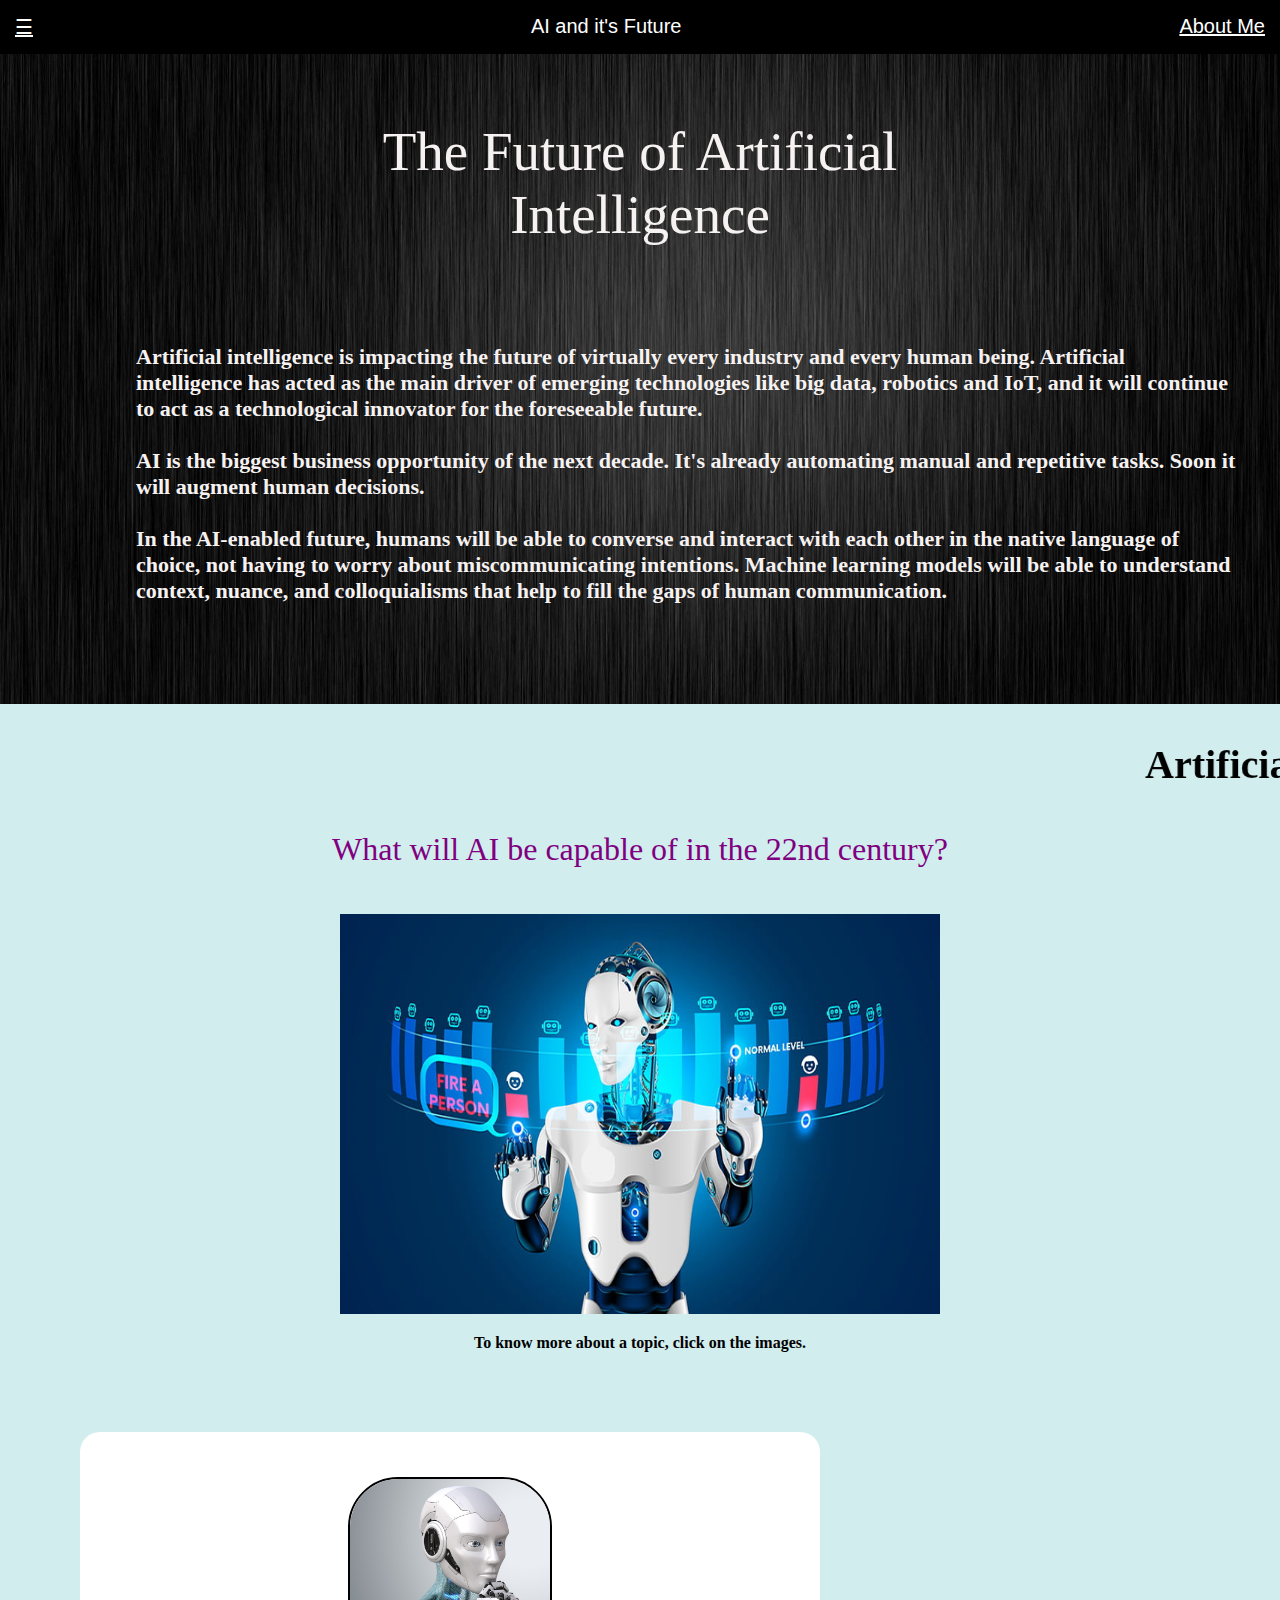
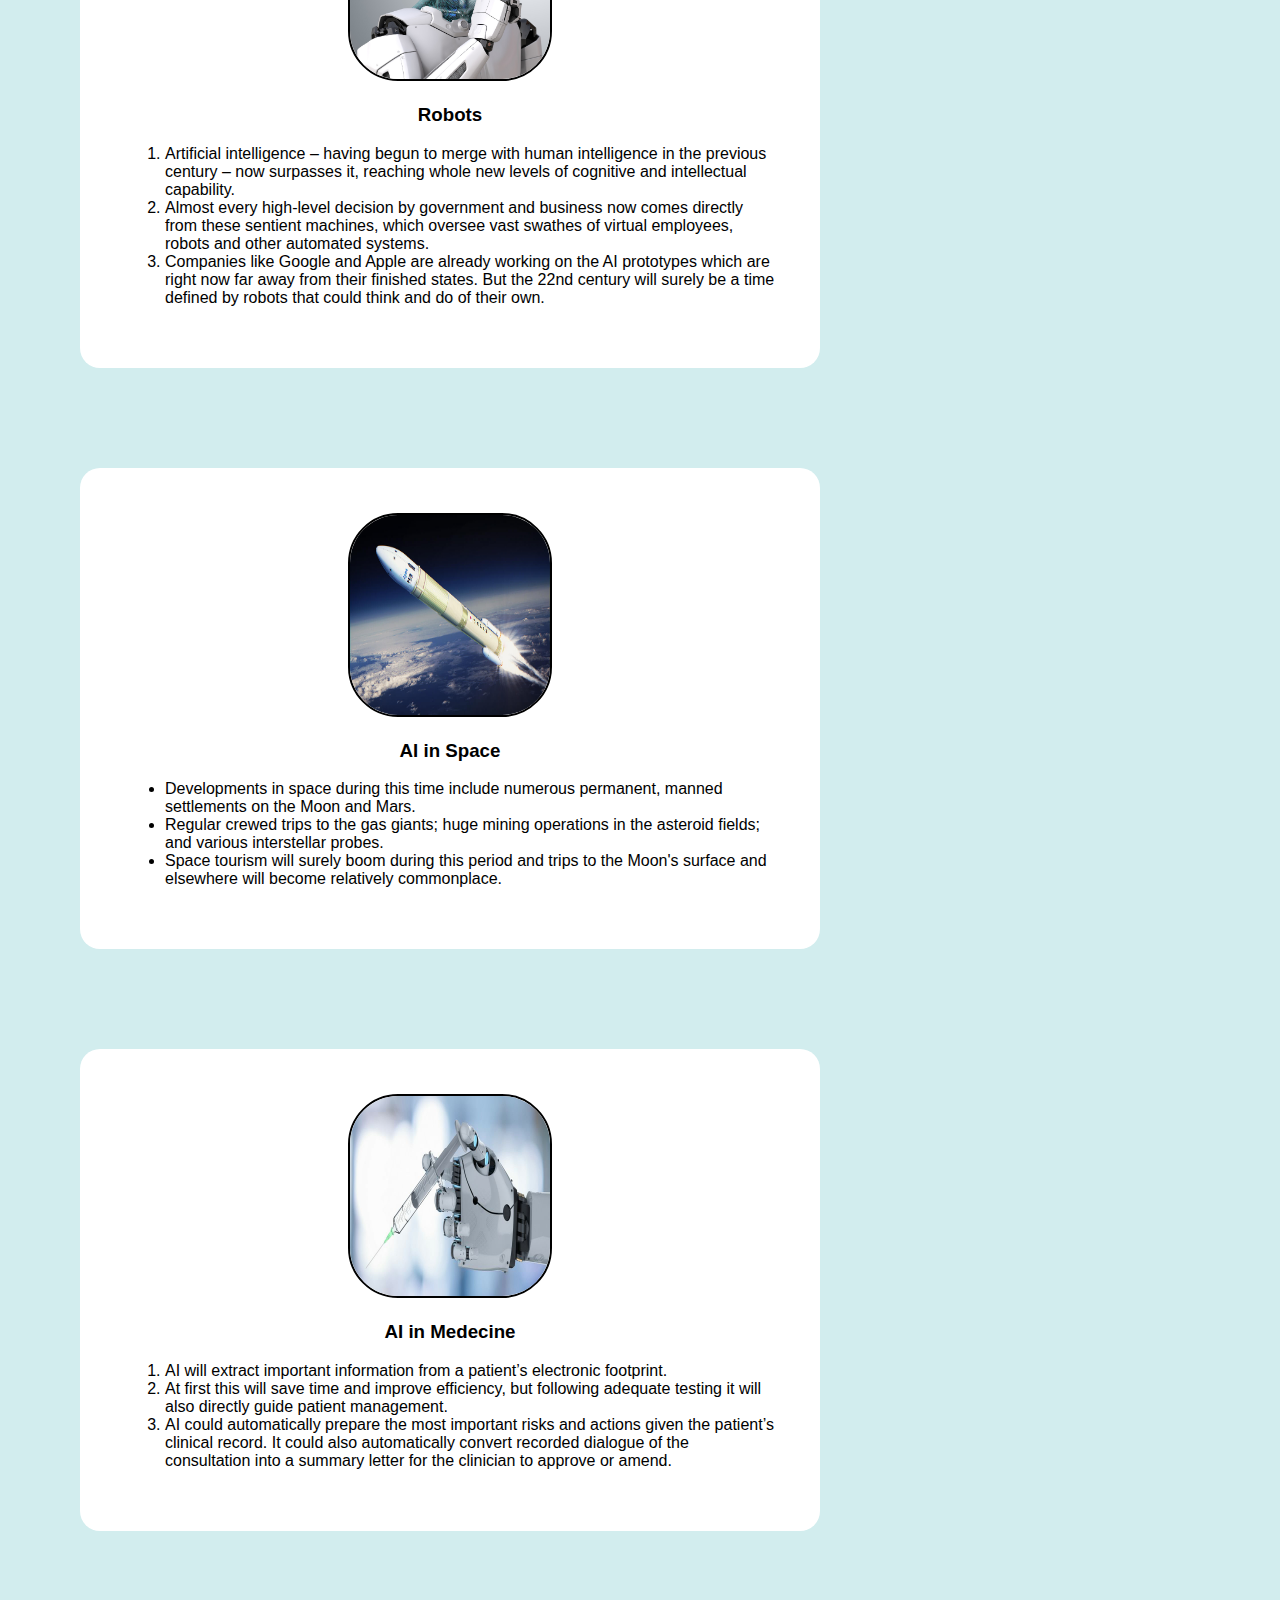
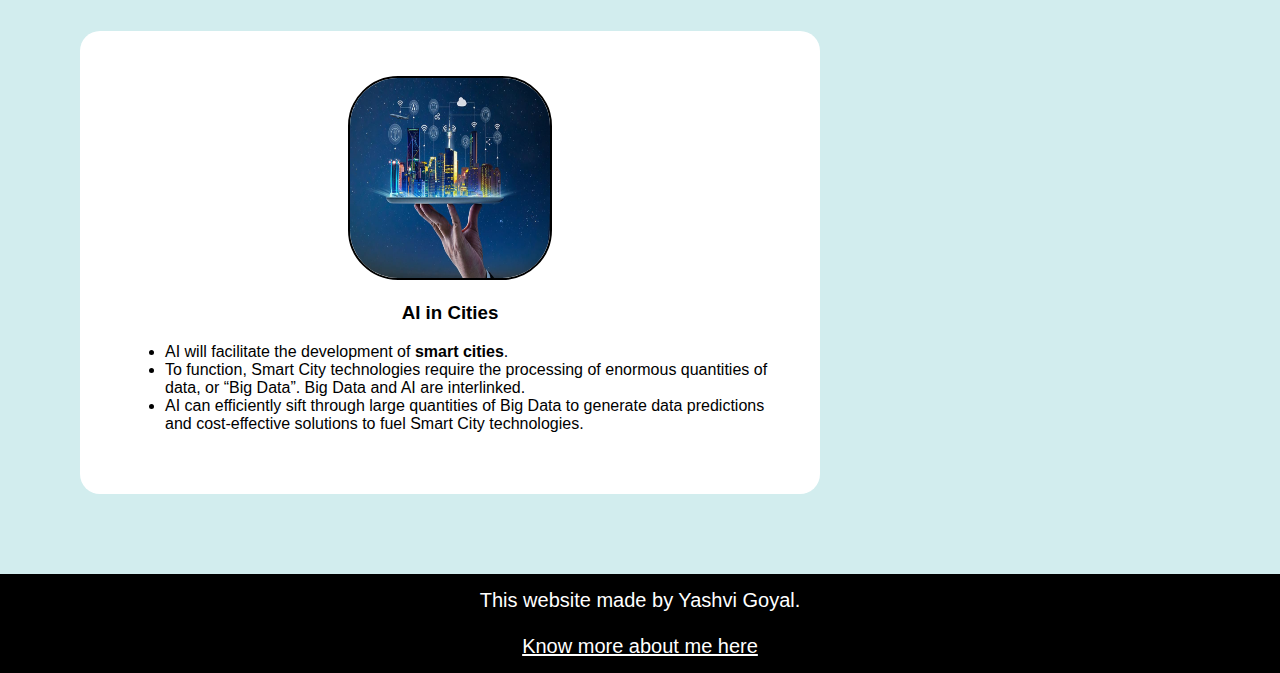
<file: index.html>
<!DOCTYPE HTML>
<html>
    <head>
        <title>Artificial Intelligence</title>
        <link rel="stylesheet" type="text/css" href="style.css">
    </head>

    <body>
        <div class="header">
            <div class="menu">
                <div ><a href ="#">☰</a></div>
                <div >AI and it's Future</div>
                <div ><a href ="aboutUs.html">About Me</a></div>
            </div>
        </div>

        <div class ="bodyimg">
            <img src="bgImg.jpg" height="650px" width="100%">
            <p>
              The Future of Artificial Intelligence
            </p>
            <h2><marquee behavior="scroll" scrollamount="16"> 
                Artificial Intelligence in 22nd Century
            </h2></marquee>
            <h3>
                Artificial intelligence is impacting the future of virtually every industry and every human being.
                Artificial intelligence has acted as the main driver of emerging technologies like big data, robotics and IoT, 
                and it will continue to act as a technological innovator for the foreseeable future.
                <br><br>
                AI is the biggest business opportunity of the next decade. It's already automating manual and repetitive tasks. 
                Soon it will augment human decisions. 
                <br><br>
                In the AI-enabled future, humans will be able to converse and interact with each other in the native language of choice,
                not having to worry about miscommunicating intentions.
                Machine learning models will be able to understand context,
                 nuance, and colloquialisms that help to fill the gaps of human communication.
            </h3>
            
        </div>

        <p><center><font color="purple", size=6>What will AI be capable of in the 22nd century?</font></font></center></p>

        <div class="img">
        <center><img src="AI.jpg" height="400px" width="600px"></center>
    </div>

    <center><p font-size=20px><b>To know more about a topic, click on the images.</b></p></center>

        <div class ="grid">
            <div class ="origami"><center>
                <a href ="https://blog.robotiq.com/10-ways-robotics-could-transform-our-future"><img src="robots.jpg" width="200px" height="200px"></a>
                <h3> Robots </h3></center>
                <p><ol>
                        <li>Artificial intelligence – having begun to merge with human intelligence in the previous century – now surpasses it, reaching whole new levels of cognitive and intellectual capability.</li>
                        <li>Almost every high-level decision by government and business now comes directly from these sentient machines, which oversee vast swathes of virtual employees, robots and other automated systems.</li>
                        <li>Companies like Google and Apple are already working on the AI prototypes which are right now far away from their finished states. But the 22nd century will surely be a time defined by robots that could think and do of their own.</li>
                    </ol></p></div>
            <div class="origami"><center>
                <a href="https://theconversation.com/five-ways-artificial-intelligence-can-help-space-exploration-153664"><img src="space.jpg" width="200px" height="200px"></a>
                <h3> AI in Space </h3></center>
                <p> <ul>
                        <li>Developments in space during this time include numerous permanent, manned settlements on the Moon and Mars.</li>
                        <li>Regular crewed trips to the gas giants; huge mining operations in the asteroid fields; and various interstellar probes.</li>
                        <li>Space tourism will surely boom during this period and trips to the Moon's surface and elsewhere will become relatively commonplace.</li>
                    </ul></p></div>
            <div class="origami"><center>
                <a href="https://www.ncbi.nlm.nih.gov/pmc/articles/PMC5819974/"><img src="medecine.jpg" width="200px" height="200px"></a>
                <h3> AI in Medecine </h3></center>
                <p><ol>
                    <li>AI will extract important information from a patient’s electronic footprint.</li>
                    <li>At first this will save time and improve efficiency, but following adequate testing it will also directly guide patient management.</li>
                    <li>AI could automatically prepare the most important risks and actions given the patient’s clinical record. It could also automatically convert recorded dialogue of the consultation into a summary letter for the clinician to approve or amend.</li>
                </ol></p></div>
            <div class="origami"><center>
                <a href="https://www.businessgoing.digital/artificial-intelligence-in-smart-cities/"><img src="city.jpg" width="200px" height="200px"></a>
                <h3> AI in Cities </h3></center>
                <p><ul>
                    <li>AI will facilitate the development of <b>smart cities</b>.</li>
                    <li>To function, Smart City technologies require the processing of enormous quantities of data, or “Big Data”. Big Data and AI are interlinked. </li>   
                    <li>AI can efficiently sift through large quantities of Big Data to generate data predictions and cost-effective solutions to fuel Smart City technologies.</li>     
                </ul></p></div>
        </div>

        <div class="bottom">
            <div class="details">
                <div>This website made by Yashvi Goyal.</div><br>
                <div ><a href ="aboutUs.html">Know more about me here</a></div>
            </div>
        </div>

    </body>
</html>
</file>
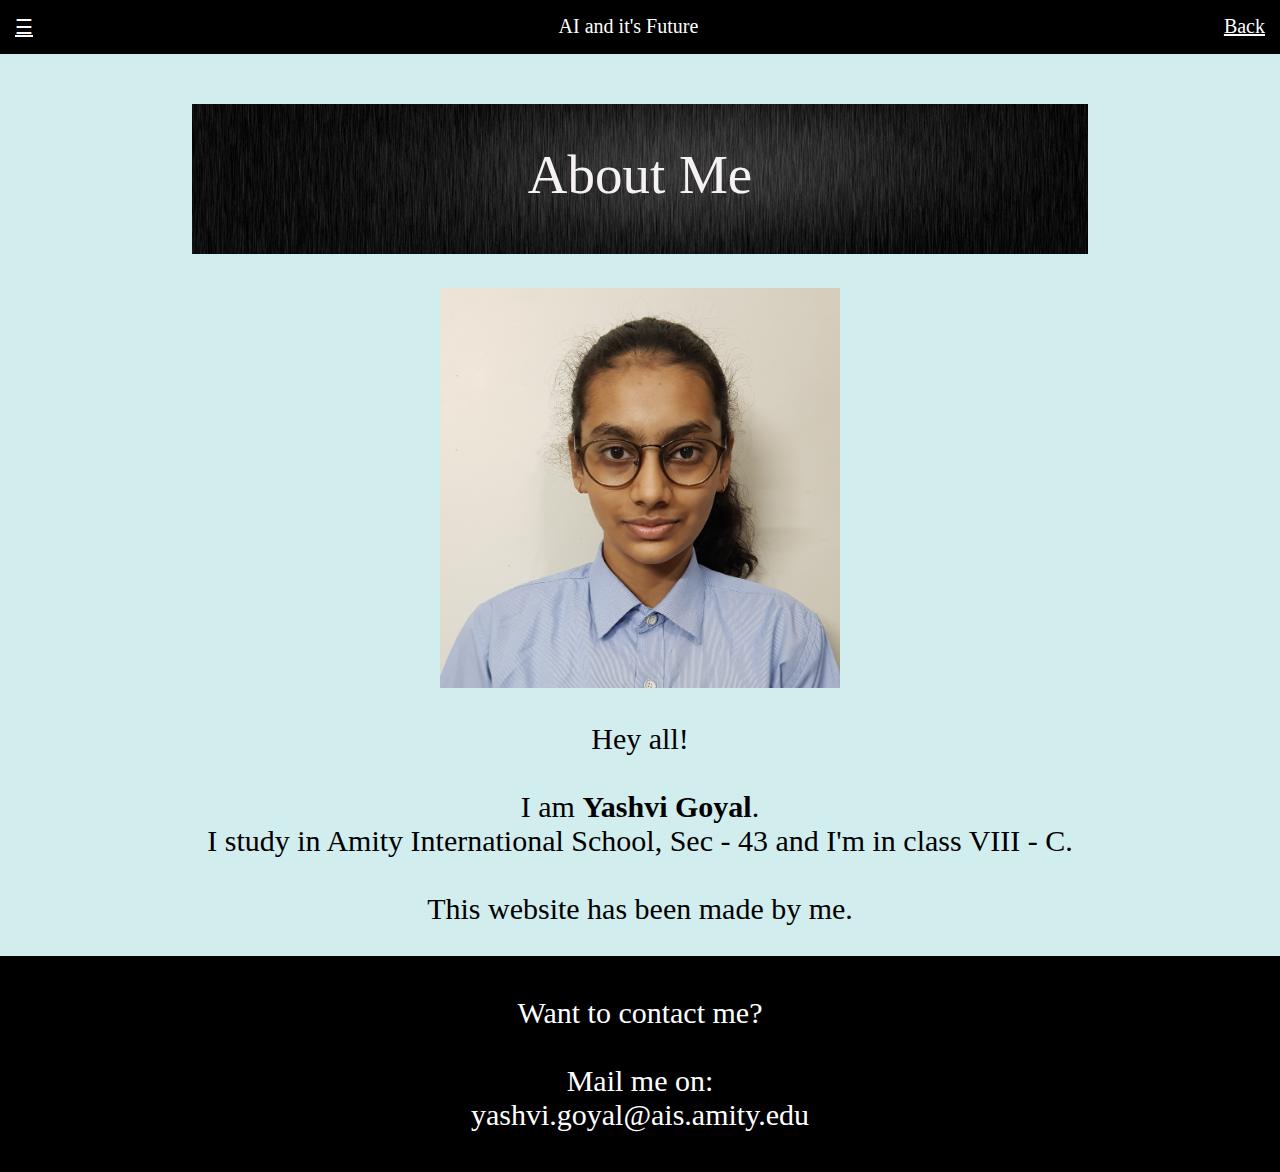
<file: aboutUs.html>
<!DOCTYPE HTML>
<html>
    <head>
        <title>About Me</title>
        <link rel="stylesheet" type="text/css" href="aboutMe.css">
    </head>

    <body>
        <div class="header">
            <div class="menu">
                <div ><a href ="#">☰</a></div>
                <div >AI and it's Future</div>
                <div ><a href ="index.html">Back</a></div>
            </div>
        </div>

        <div class ="bodyimg">
            <center><img src="bgImg.jpg" height="150px" width="70%"></center>
            <p>
              About Me
            </p>         
        </div>
            <center><img src = "8C-Yashvi Goyal.jpg" width = 400 height = 400></center>
            <p>Hey all!<br><br>
                I am <b>Yashvi Goyal</b>.<br> 
                I study in Amity International School, Sec - 43 and I'm in class VIII - C.<br><br>
                This website has been made by me.
            </p>

        <div class="contact">
            <p>Want to contact me?<br><br>
            Mail me on:<br>
        yashvi.goyal@ais.amity.edu</p>
        </div>
    </body>
</html>
</file>
<file: style.css>
body{
    background-color: #d2edee;
    margin: 0px;
}

.menu{
    display: flex;
    justify-content: space-between;
    background-color: black;
    padding: 15px;
    font-size: 20px;
    font-family: sans-serif;
    font-weight: 400;
    color: white;
}

.details{
    
       
        text-align: center;
        background-color: black;
        padding: 15px;
        font-size: 20px;
        font-family: sans-serif;
        font-weight: 400;
        color: white;
        align-self: center;
    
}

.details a{
    align-self: center
}


.bodyimg{
    position: relative;
}
.bodyimg p{
    color:#f7f2f2;
    font-size: 55px;
    font-family: Century Gothic;
    position: absolute;
    top:10%;
    left:50%;
    transform: translate(-50%,-50%);
}

.bodyimg:hover p{
    font-size: 60px
}

.bodyimg h2{
    font-size: 40px;
    font-family: Century Gothic;
    text-align: center;

}

.bodyimg h3{
    color:#f7f2f2;
    font-family: Century gothic;
    font-size: 22px;
    width: 1100px;
    position: absolute;
    top:50%;
    left:45%;
    transform: translate(-40%, -40%);
}

p{
    text-align: center;
    color: black;
}

blink {
    color: #2d38be;
    font-size: 15px;
    font-weight: bold;
}

h2{
    text-align: center;
    color: black;
}

.img img{
    margin-top: 30px;
}



.grid{
    display: flex;
    flex-wrap: wrap;
    font-family: sans-serif;
    margin: 30px;
}
.grid img{
    border: 2px solid black;
    border-radius: 50px;
}
.origami {
    border-radius: 20px;
    background-color: white;
    width:650px;
    font-family: sans-serif;
    padding: 45px;
    margin: 50px;
}

a:visited{
    color: purple;
}

a:link{
    color: white;
}

.origami:hover{
    transform: scale(1.2);
}
</file>
<file: aboutMe.css>
body{
    background-color: #d2edee;
    margin: 0px;
}

.menu{
    display: flex;
    justify-content: space-between;
    background-color: black;
    padding: 15px;
    font-size: 20px;
    font-family: Century Gothic;
    font-weight: 400;
    color: white;
}

.contact{
    align-items: center;
    background-color: black;
    padding: 10px
}

.contact p{
    color: white;
}

.bodyimg{
    position: relative;
    margin-top: 50px;
    margin-bottom: 30px;
}
.bodyimg p{
    color:#f7f2f2;
    font-size: 55px;
    font-family: Century Gothic;
    position: absolute;
    top:10%;
    left:50%;
    transform: translate(-50%,-50%);
}

.bodyimg:hover p{
    font-size: 60px
}

p{
    color:black;
    font-size: 30px;
    font-family: Century Gothic;
    text-align: center;
}
h3{
    color:black;
    font-family: Century gothic;
    font-size: 30px;
    margin: 50px
}

a:visited{
    color: purple;
}

a:link{
    color: white;
}
</file>
